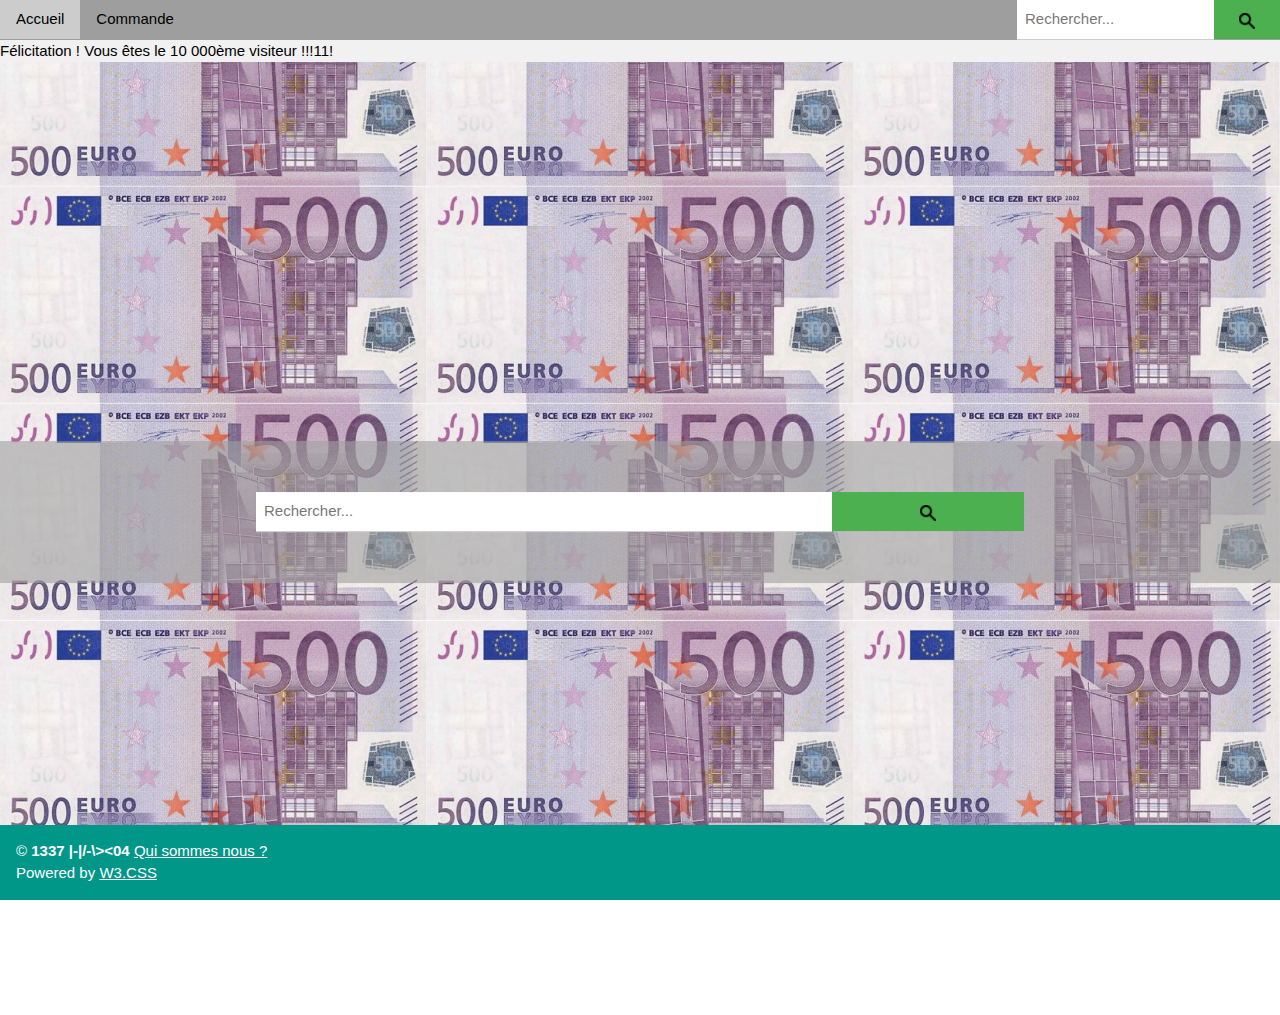
<file: index.html>
<!DOCTYPE html>
<html>
	<head>
		<title>Accueil</title>
		<meta charset="utf-8">
		<meta name="viewport" content="width=device-width, initial-scale=1">

		<link rel="stylesheet" href="css/custom.css">
		<link rel="stylesheet" href="css/w3valid.css">
	</head>
	<body style="overflow: hidden">
		<header class="w3-top w3-bar w3-grey">
			<a href="index.html" class="w3-bar-item w3-button w3-red w3-mobile">Accueil</a>
			<a href="commande.html" class="w3-bar-item w3-button w3-hover-blue w3-mobile">Commande</a>
			<form action="recherche.html" class="w3-row w3-right w3-mobile">
				<input type="text" class="w3-col s9 w3-input" placeholder="Rechercher...">
				<a href="recherche.html" class="w3-col s3 w3-button w3-green"><img src="img/search-glass.png" style="width:16px" alt="Go"></a>
			</form>
		</header>
		<div class="w3-bar" style="visibility:hidden">
			<a href="index.html" class="w3-bar-item w3-button w3-red w3-mobile">Accueil</a>
			<a href="commande.html" class="w3-bar-item w3-button w3-hover-blue w3-mobile">Commande</a>
			<form action="recherche.html" class="w3-row w3-right w3-mobile">
				<input type="text" class="w3-col s9 w3-input" placeholder="Rechercher...">
				<a href="recherche.html" class="w3-col s3 w3-button w3-green"><img src="img/search-glass.png" style="width:16px" alt="Go"></a>
			</form>
		</div>
		<main class="w3-main" style="height: 100%">
			<div class="banner w3-light-grey">
				Félicitation ! Vous êtes le 10 000ème visiteur !!!11!
			</div>
			<div class="banner2 w3-light-grey">
				Félicitation ! Vous êtes le 10 000ème visiteur !!!11!
			</div>
			<div style="visibility:hidden">
				Félicitation ! Vous êtes le 10 000ème visiteur !!!11!
			</div>
			<div class="euro-background" style="height: 100%">
				<div class="w3-display-container" style="height: 100%">
					<div class="w3-display-middle w3-hide-small" style="width: 100%; padding: 4% 20%; background-color: rgba(158, 158, 158, 0.6)">
						<form action="recherche.html" class="w3-row">
							<input type="text" class="w3-col s9 w3-input" placeholder="Rechercher...">
							<a href="recherche.html" class="w3-col s3 w3-button w3-green"><img src="img/search-glass.png" style="width:16px" alt="Go"></a>
						</form>
					</div>
				</div> 
			</div>
		</main>
		<div class="w3-container" style="visibility:hidden">
			<p>
				© <strong>1337 |-|/-\&gt;&lt;04</strong> <a href="qui.html">Qui sommes nous ?</a><br>Powered by <a href="https://www.w3schools.com/w3css/">W3.CSS</a>
			</p>
		</div>
		<footer class="w3-bottom w3-container w3-teal">
			<p>
				© <strong>1337 |-|/-\&gt;&lt;04</strong> <a href="qui.html">Qui sommes nous ?</a><br>Powered by <a href="https://www.w3schools.com/w3css/">W3.CSS</a>
			</p>
		</footer>
	</body>
</html>
</file>
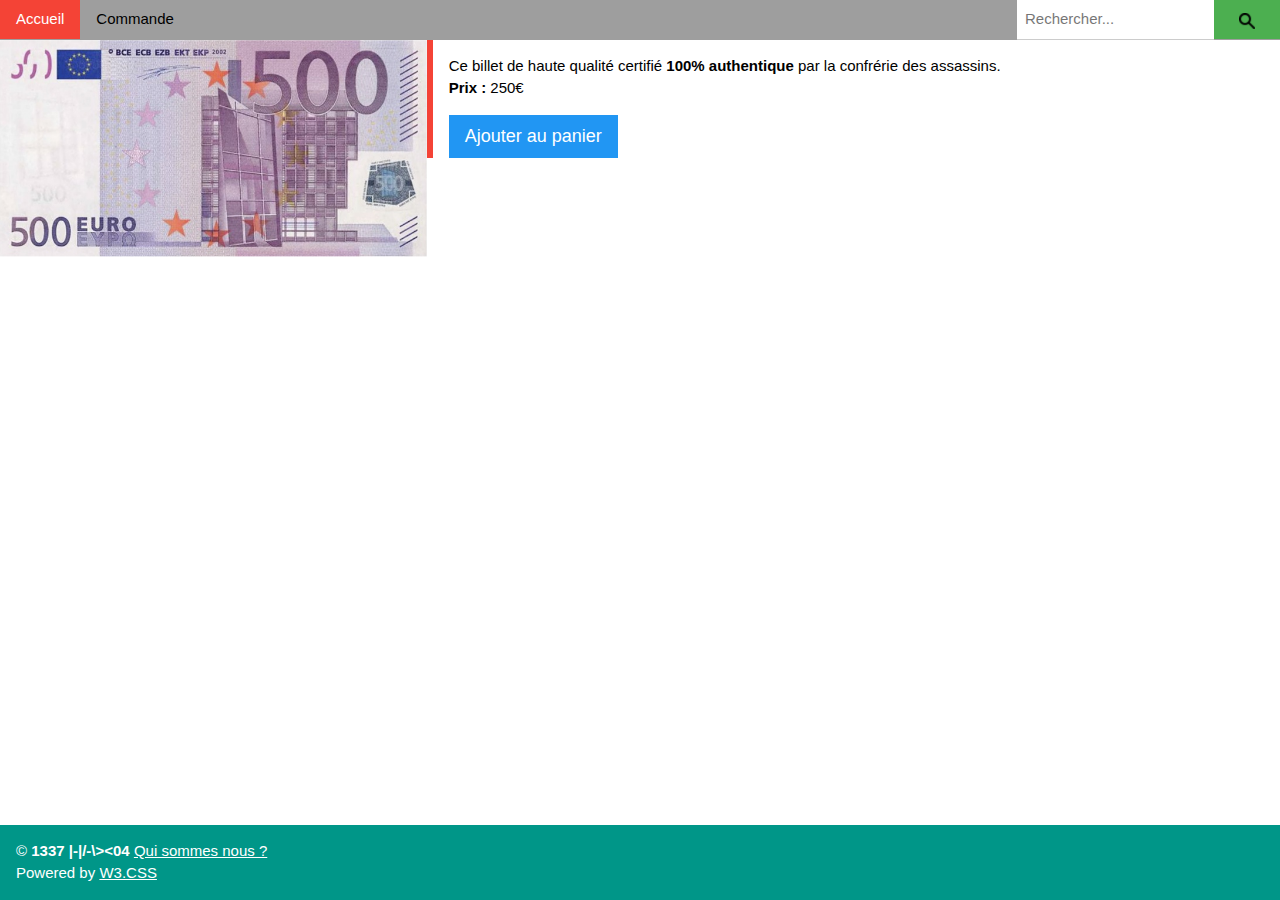
<file: article.html>
<!DOCTYPE html>
<html>
	<head>
		<title>Article - Billet de 500€</title>
		<meta charset="utf-8">
		<meta name="viewport" content="width=device-width, initial-scale=1">

		<link rel="stylesheet" href="css/w3valid.css">
	</head>
	<body>
		<header class="w3-top w3-bar w3-grey">
			<a href="index.html" class="w3-bar-item w3-button w3-hover-red w3-mobile">Accueil</a>
			<a href="commande.html" class="w3-bar-item w3-button w3-hover-blue w3-mobile">Commande</a>
			<form action="recherche.html" class="w3-row w3-right w3-mobile">
				<input type="text" class="w3-col s9 w3-input" placeholder="Rechercher...">
				<a href="recherche.html" class="w3-col s3 w3-button w3-green"><img src="img/search-glass.png" style="width:16px" alt="Go"></a>
			</form>
		</header>
		<div class="w3-bar" style="visibility:hidden">
			<a href="index.html" class="w3-bar-item w3-button w3-red w3-mobile">Accueil</a>
			<a href="commande.html" class="w3-bar-item w3-button w3-hover-blue w3-mobile">Commande</a>
			<form action="recherche.html" class="w3-row w3-right w3-mobile">
				<input type="text" class="w3-col s9 w3-input" placeholder="Rechercher...">
				<a href="recherche.html" class="w3-col s3 w3-button w3-green"><img src="img/search-glass.png" style="width:16px" alt="Go"></a>
			</form>
		</div>
		<main class="w3-main">
			<div class="w3-row">
				<div class="w3-third">
					<img src="img/500€.png" alt="Billet 500€" style="width:100%">
				</div>
				<div class="w3-twothird w3-leftbar w3-border-red w3-hover-border-green">
					<div class="w3-container">
						<p>
							Ce billet de haute qualité certifié <strong>100% authentique</strong> par la confrérie des assassins.<br>
							<strong>Prix :</strong> 250€
						</p>
					</div>
					<div class="w3-container">
						<a class="w3-button w3-blue w3-large" href="commande.html">Ajouter au panier</a>
					</div>
				</div>
			</div>
		</main>
		<div class="w3-container" style="visibility:hidden">
			<p>
				© <strong>1337 |-|/-\&gt;&lt;04</strong> <a href="qui.html">Qui sommes nous ?</a><br>Powered by <a href="https://www.w3schools.com/w3css/">W3.CSS</a>
			</p>
		</div>
		<footer class="w3-bottom w3-container w3-teal">
			<p>
				© <strong>1337 |-|/-\&gt;&lt;04</strong> <a href="qui.html">Qui sommes nous ?</a><br>Powered by <a href="https://www.w3schools.com/w3css/">W3.CSS</a>
			</p>
		</footer>
	</body>
</html>
</file>
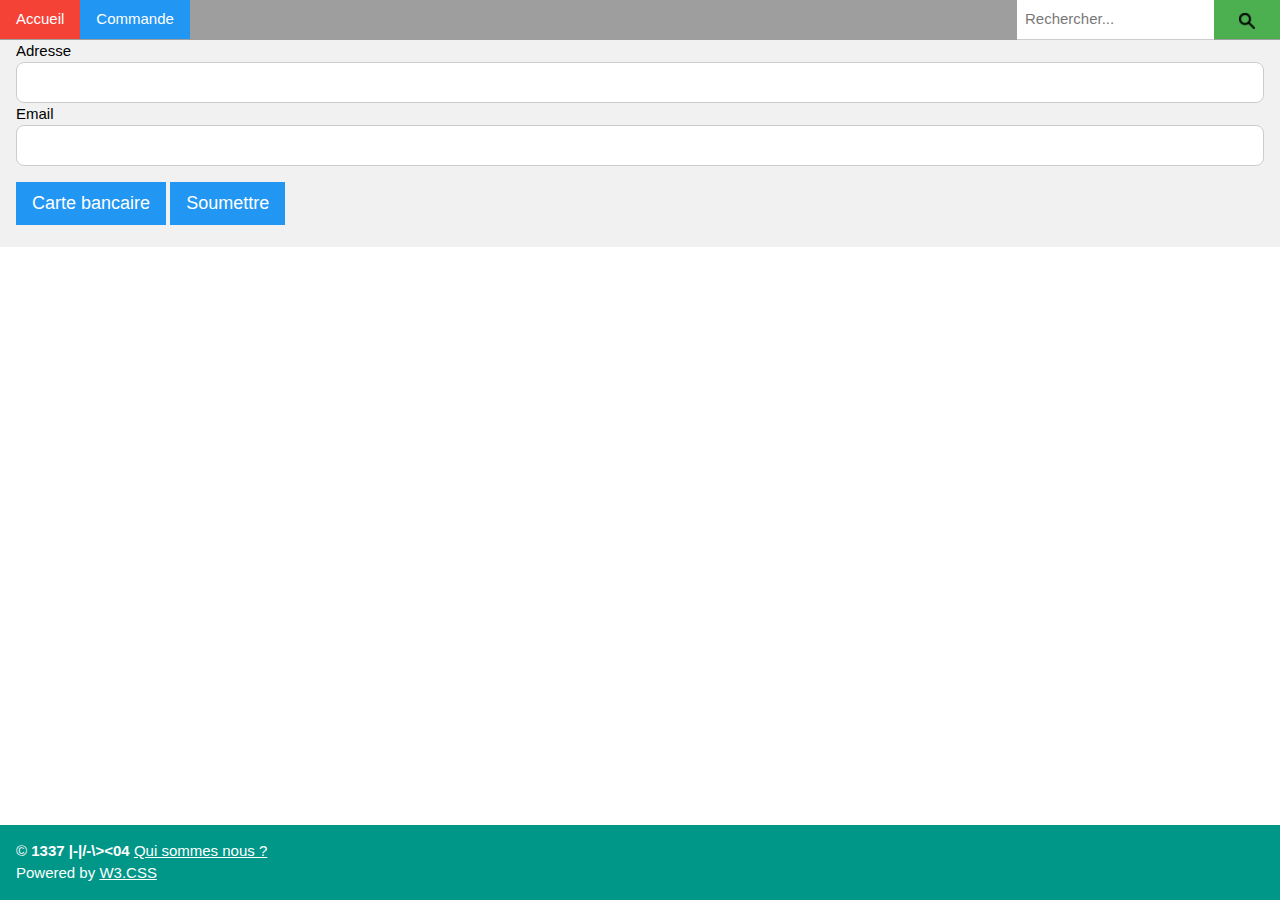
<file: commande.html>
<!DOCTYPE html>
<html>
	<head>
		<title>Commande</title>
		<meta charset="utf-8">
		<meta name="viewport" content="width=device-width, initial-scale=1">

		<link rel="stylesheet" href="css/custom.css">
		<link rel="stylesheet" href="css/w3valid.css">
	</head>
	<body>
		<header class="w3-top w3-bar w3-grey">
			<a href="index.html" class="w3-bar-item w3-button w3-hover-red w3-mobile">Accueil</a>
			<a href="commande.html" class="w3-bar-item w3-button w3-blue w3-mobile">Commande</a>
			<form action="recherche.html" class="w3-row w3-right w3-mobile">
				<input type="text" class="w3-col s9 w3-input" placeholder="Rechercher...">
				<a href="recherche.html" class="w3-col s3 w3-button w3-green"><img src="img/search-glass.png" style="width:16px" alt="Go"></a>
			</form>
		</header>
		<div class="w3-bar" style="visibility:hidden">
			<a href="index.html" class="w3-bar-item w3-button w3-red w3-mobile">Accueil</a>
			<a href="commande.html" class="w3-bar-item w3-button w3-hover-blue w3-mobile">Commande</a>
			<form action="recherche.html" class="w3-row w3-right w3-mobile">
				<input type="text" class="w3-col s9 w3-input" placeholder="Rechercher...">
				<a href="recherche.html" class="w3-col s3 w3-button w3-green"><img src="img/search-glass.png" style="width:16px" alt="Go"></a>
			</form>
		</div>
		<main class="w3-main">
			 <form class="w3-container w3-light-grey">
				<label for="adresse">Adresse</label>
				<input class="w3-input w3-border w3-round-large" type="text" name="adresse">
				<label for="email">Email</label>
				<input class="w3-input w3-border w3-round-large" type="email" name="email">
				<label><a id="validated" href="#bank-modal" class="w3-button w3-margin-top w3-blue w3-large modal-valid">Carte bancaire</a></label>
				<div id="bank-modal" class="w3-modal dynamic-display">
					<div class="w3-modal-content w3-card-4 w3-animate-zoom" style="max-width: 600px">
						<div class="w3-center"><br>
							<a href="#" class="w3-button w3-xlarge w3-hover-red w3-display-topright" title="Close Modal">&times;</a>
						</div>
						<div class="w3-container">
							<div class="w3-section">
								<label for="code_bancaire"><strong>Numéro de la carte</strong></label>
								<input class="w3-input w3-border w3-margin-bottom" type="text" maxlength="16" placeholder="N° carte bancaire" name="code_bancaire">
								<label for="titulaire"><strong>Titulaire</strong></label>
								<input class="w3-input w3-border w3-margin-bottom" type="text" placeholder="Titulaire" name="titulaire">
								<label><strong>Date d'expiration</strong></label>
								<div class="w3-row">
									<div class="w3-half">
										<input class="w3-input w3-border w3-margin-bottom" type="number" name="mois" value="1" min="1" max="12">
									</div>
									<div class="w3-half">
										<input class="w3-input w3-border w3-margin-bottom" type="number" name="annee" value="2017" min="2017">
									</div>
								</div>
								<label for="crypto"><strong>Cryptogramme</strong></label>
								<input class="w3-input w3-border" type="password" maxlength="3" placeholder="Cryptogramme" name="crypto">
								<a href="#validated" class="w3-button w3-block w3-green w3-section w3-padding">Valider</a>
							</div>
						</div>
					</div>
				</div>
				<label><a href="#submit" class="w3-button w3-margin-top w3-blue w3-large">Soumettre</a></label>
				<div class="w3-light-grey w3-round" style="width: 100%">
					<div class="w3-round progress-bar" id="submit">Traitement...</div>
				</div>
			</form>
		</main>
		<div class="w3-container" style="visibility:hidden">
			<p>
				© <strong>1337 |-|/-\&gt;&lt;04</strong> <a href="qui.html">Qui sommes nous ?</a><br>Powered by <a href="https://www.w3schools.com/w3css/">W3.CSS</a>
			</p>
		</div>
		<footer class="w3-bottom w3-container w3-teal">
			<p>
				© <strong>1337 |-|/-\&gt;&lt;04</strong> <a href="qui.html">Qui sommes nous ?</a><br>Powered by <a href="https://www.w3schools.com/w3css/">W3.CSS</a>
			</p>
		</footer>
	</body>
</html>
</file>
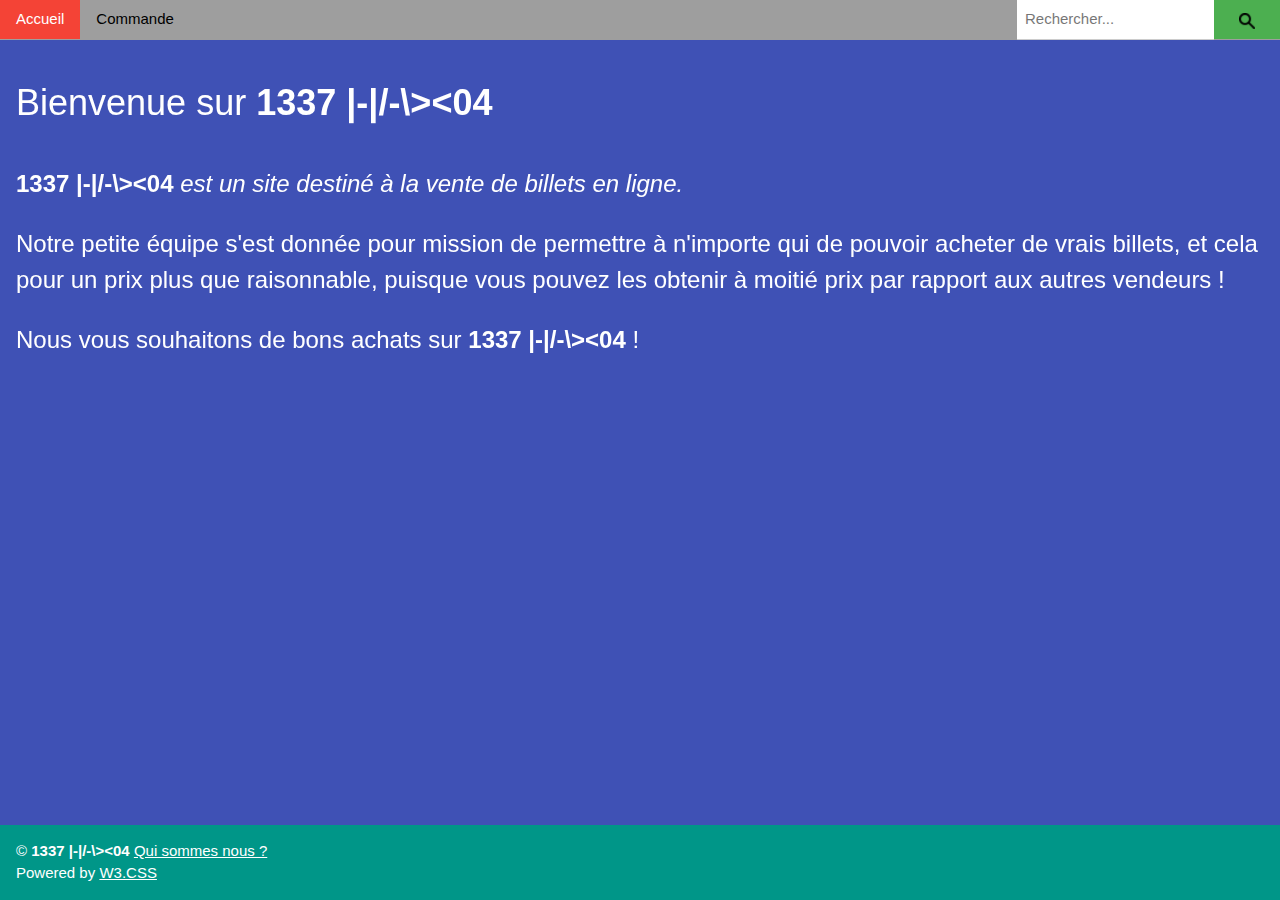
<file: qui.html>
<!DOCTYPE html>
<html>
	<head>
		<title>Qui sommes nous ?</title>
		<meta charset="utf-8">
		<meta name="viewport" content="width=device-width, initial-scale=1">

		<link rel="stylesheet" href="css/custom.css">
		<link rel="stylesheet" href="css/w3valid.css">
	</head>
	<body>
		<header class="w3-top w3-bar w3-grey">
			<a href="index.html" class="w3-bar-item w3-button w3-hover-red w3-mobile">Accueil</a>
			<a href="commande.html" class="w3-bar-item w3-button w3-hover-blue w3-mobile">Commande</a>
			<form action="recherche.html" class="w3-row w3-right w3-mobile">
				<input type="text" class="w3-col s9 w3-input" placeholder="Rechercher...">
				<a href="recherche.html" class="w3-col s3 w3-button w3-green"><img src="img/search-glass.png" style="width:16px" alt="Go"></a>
			</form>
		</header>
		<div class="w3-bar" style="visibility:hidden">
			<a href="index.html" class="w3-bar-item w3-button w3-red w3-mobile">Accueil</a>
			<a href="commande.html" class="w3-bar-item w3-button w3-hover-blue w3-mobile">Commande</a>
			<form action="recherche.html" class="w3-row w3-right w3-mobile">
				<input type="text" class="w3-col s9 w3-input" placeholder="Rechercher...">
				<a href="recherche.html" class="w3-col s3 w3-button w3-green"><img src="img/search-glass.png" style="width:16px" alt="Go"></a>
			</form>
		</div>
		<main class="w3-main">
			<div class="w3-container w3-text-white w3-xlarge">
				<p class="w3-xxlarge">
					Bienvenue sur <strong>1337 |-|/-\&gt;&lt;04</strong>
				</p>
				<p>
					<strong>1337 |-|/-\&gt;&lt;04</strong><em> est un site destiné à la vente de billets en ligne.</em>
				</p>
				<p>
					Notre petite équipe s'est donnée pour mission de permettre à n'importe qui de pouvoir acheter de vrais billets, et cela pour un prix plus que raisonnable, puisque vous pouvez les obtenir à moitié prix par rapport aux autres vendeurs !
				</p>
				<p>
					Nous vous souhaitons de bons achats sur <strong>1337 |-|/-\&gt;&lt;04</strong> !
				</p>
			</div>
			<div class="fallingBills w3-indigo">
				<span></span>
				<span></span>
				<span></span>
				<span></span>
				<span></span>
				<span></span>
				<span></span>
				<span></span>
				<span></span>
				<span></span>
				<span></span>
				<span></span>
				<span></span>
				<span></span>
				<span></span>
				<span></span>
				<span></span>
				<span></span>
				<span></span>
				<span></span>
				<span></span>
				<span></span>
				<span></span>
				<span></span>
				<span></span>
			</div>
		</main>
		<div class="w3-container" style="visibility:hidden">
			<p>
				© <strong>1337 |-|/-\&gt;&lt;04</strong> <a href="qui.html">Qui sommes nous ?</a><br>Powered by <a href="https://www.w3schools.com/w3css/">W3.CSS</a>
			</p>
		</div>
		<footer class="w3-bottom w3-container w3-teal">
			<p>
				© <strong>1337 |-|/-\&gt;&lt;04</strong> <a href="qui.html">Qui sommes nous ?</a><br>Powered by <a href="https://www.w3schools.com/w3css/">W3.CSS</a>
			</p>
		</footer>
	</body>
</html>
</file>
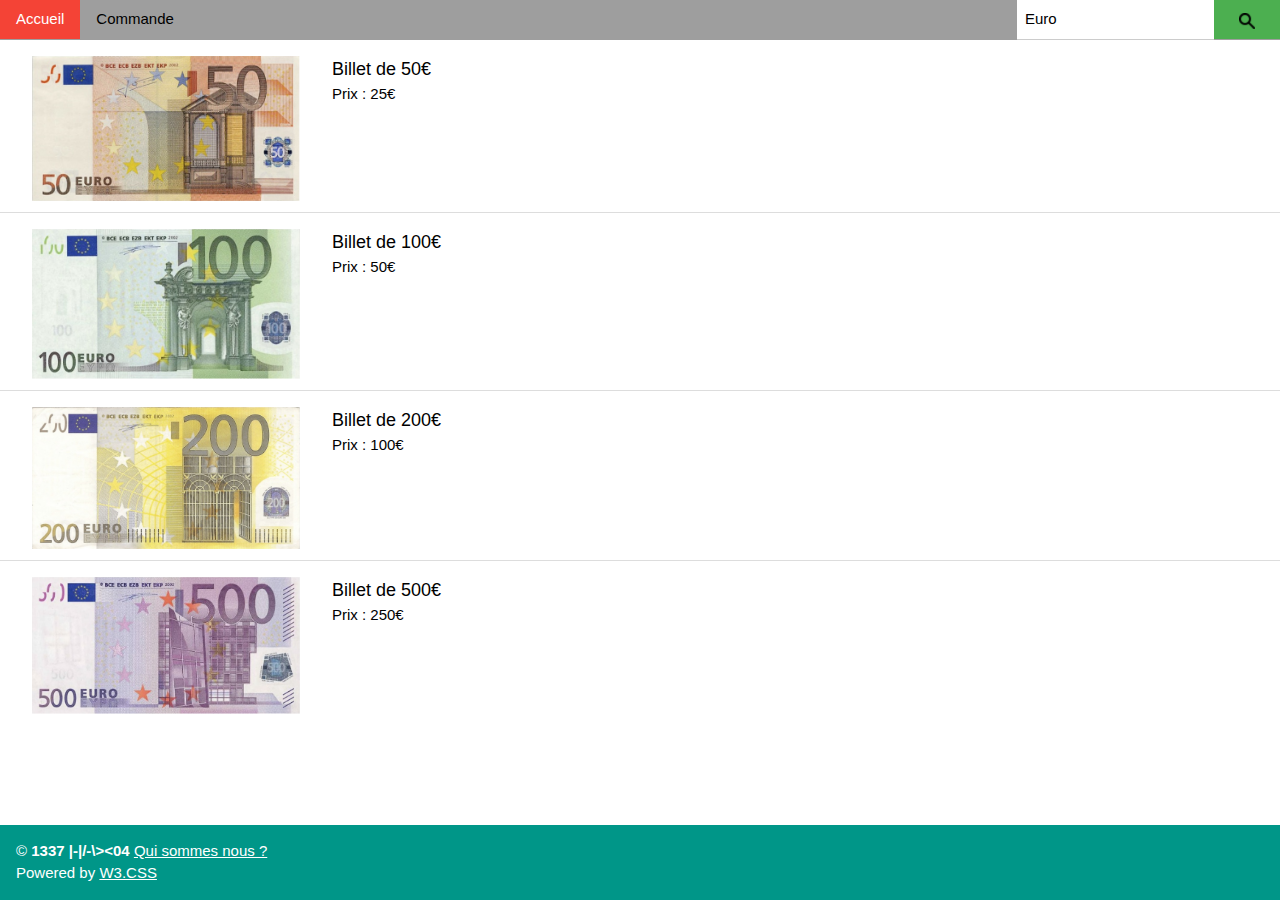
<file: recherche.html>
<!DOCTYPE html>
<html>
	<head>
		<title>Résultats - Recherche</title>
		<meta charset="utf-8">
		<meta name="viewport" content="width=device-width, initial-scale=1">

		<link rel="stylesheet" href="css/w3valid.css">
	</head>
	<body>
		<header class="w3-top w3-bar w3-grey">
			<a href="index.html" class="w3-bar-item w3-button w3-hover-red w3-mobile">Accueil</a>
			<a href="commande.html" class="w3-bar-item w3-button w3-hover-blue w3-mobile">Commande</a>
			<form action="recherche.html" class="w3-row w3-right w3-mobile">
				<input type="text" class="w3-col s9 w3-input" placeholder="Rechercher..." value="Euro">
				<a href="recherche.html" class="w3-col s3 w3-button w3-green"><img src="img/search-glass.png" style="width:16px" alt="Go"></a>
			</form>
		</header>
		<div class="w3-bar" style="visibility:hidden">
			<a href="index.html" class="w3-bar-item w3-button w3-red w3-mobile">Accueil</a>
			<a href="commande.html" class="w3-bar-item w3-button w3-hover-blue w3-mobile">Commande</a>
			<form action="recherche.html" class="w3-row w3-right w3-mobile">
				<input type="text" class="w3-col s9 w3-input" placeholder="Rechercher..." value="Euro">
				<a href="recherche.html" class="w3-col s3 w3-button w3-green"><img src="img/search-glass.png" style="width:16px" alt="Go"></a>
			</form>
		</div>
		<main class="w3-main">
			<ul class="w3-ul">
				<li class="w3-bar">
					<a href="article.html">
						<img src="img/50€.png" alt="Billet 50€" class="w3-bar-item" style="width:300px">
						<div class="w3-bar-item">
							<span class="w3-large">Billet de 50€</span><br>
							<span>Prix : 25€</span>
						</div>
					</a>
				</li>
				<li class="w3-bar">
					<a href="article.html">
						<img src="img/100€.png" alt="Billet 100€" class="w3-bar-item" style="width:300px">
						<div class="w3-bar-item">
							<span class="w3-large">Billet de 100€</span><br>
							<span>Prix : 50€</span>
						</div>
					</a>
				</li>
				<li class="w3-bar">
					<a href="article.html">
						<img src="img/200€.png" alt="Billet 200€" class="w3-bar-item" style="width:300px">
						<div class="w3-bar-item">
							<span class="w3-large">Billet de 200€</span><br>
							<span>Prix : 100€</span>
						</div>
					</a>
				</li>
				<li class="w3-bar">
					<a href="article.html">
						<img src="img/500€.png" alt="Billet 500€" class="w3-bar-item" style="width:300px">
						<div class="w3-bar-item">
							<span class="w3-large">Billet de 500€</span><br>
							<span>Prix : 250€</span>
						</div>
					</a>
				</li>
			</ul>
		</main>
		<div class="w3-container" style="visibility:hidden">
			<p>
				© <strong>1337 |-|/-\&gt;&lt;04</strong> <a href="qui.html">Qui sommes nous ?</a><br>Powered by <a href="https://www.w3schools.com/w3css/">W3.CSS</a>
			</p>
		</div>
		<footer class="w3-bottom w3-container w3-teal">
			<p>
				© <strong>1337 |-|/-\&gt;&lt;04</strong> <a href="qui.html">Qui sommes nous ?</a><br>Powered by <a href="https://www.w3schools.com/w3css/">W3.CSS</a>
			</p>
		</footer>
	</body>
</html>
</file>
<file: css/custom.css>
html, body {
	height: 100%;
	margin: 0px;
}

.banner {
	position: fixed;
	width: 100%;
	animation: banner 10s linear infinite;
}
.banner2 {
	position: fixed;
	width: 100%;
	animation: banner2 10s linear infinite;
}
@keyframes banner {
	0% {
		transform: translate(0%, 0%);
	}
	100% {
		transform: translate(100%, 0%);
	}
}
@keyframes banner2 {
	0% {
		transform: translate(-100%, 0%);
	}
	100% {
		transform: translate(0%, 0%);
	}
}

.progress-bar {
	background-color: #f44336;
	opacity: 0;
	text-align: center;
	width: 0%;
}
.progress-bar:target
{
	opacity: 1;
	animation: progress-bar 4s linear both;
}
@keyframes progress-bar {
	0% {
		width: 0%;
		background-color: #f44336;
	}
	100% {
		width: 100%;
		background-color: #8bc34a;
	}
}

.dynamic-display {
	display: none;
}
.dynamic-display:target {
	display: block;
}

.modal-valid:target {
	color : #fff !important;
	background-color : #4caf50 !important;
}

.euro-background {
	background-size: 33.33%;
    background-image: url("../img/500€.png");
	background-repeat: repeat;
    background-position: center center;
}

.fallingBills {
	position: fixed;
	top: 0px;
	left: 0px;
	width: 100%;
	height: 100%;
	z-index: -1;
}
.fallingBills span {
	display: inline-block;
	width: 80px;
	height: 80px;
	margin: -180px 40px 54px -34px;

	background-image: url("../img/50€.png");
	background-size: 100%;
	background-repeat: no-repeat;
	background-position: center center;

	animation: fallingBills 10s infinite linear;
}

.fallingBills span:nth-child(3n+3) {
	background-image: url("../img/500€.png");
}
.fallingBills span:nth-child(3n+2) {
	background-image: url("../img/200€.png");
}
.fallingBills span:nth-child(5n+1) {
	background-image: url("../img/100€.png");
}
.fallingBills span:nth-child(10n) {
	background-image: url("../img/50€.png");
}

.fallingBills span:nth-child(5n+5) {
	animation-delay: 1s;
}
.fallingBills span:nth-child(3n+2) {
	animation-delay: 1.5s;
}
.fallingBills span:nth-child(2n+5) {
	animation-delay: 1.7s;
}
.fallingBills span:nth-child(3n+5) {
    animation-delay: 2.7s;
}
.fallingBills span:nth-child(7n+2) {
    animation-delay: 3.5s;
}
.fallingBills span:nth-child(4n+5) {
    animation-delay: 5.5s;
}
.fallingBills span:nth-child(4n+7) {
    animation-delay: 8s;
}
@keyframes fallingBills {
	0% {
		opacity: 1;
		transform: translate(0px, 0px) rotateZ(0deg);
	}
	75% {
		opacity: 1;
		transform: translate(100px, 600px) rotateZ(270deg);
	}
	100% {
		opacity: 0;
		transform: translate(150px, 800px) rotateZ(360deg);
	}
}
</file>
<file: css/w3valid.css>
html {
box-sizing : border-box;
}
*, *:before, *:after {
box-sizing : inherit;
}
body {
margin : 0;
}
article, aside, details, figcaption, figure, footer, header, main, menu, nav, section, summary {
display : block;
}
audio, canvas, progress, video {
display : inline-block;
}
progress {
vertical-align : baseline;
}
audio:not([controls]) {
display : none;
height : 0;
}
[hidden], template {
display : none;
}
a {
background-color : transparent;
}
a:active, a:hover {
outline-width : 0;
}
abbr[title] {
border-bottom : none;
text-decoration : underline;
text-decoration : underline dotted;
}
dfn {
font-style : italic;
}
mark {
background : #ff0;
color : #000;
}
small {
font-size : 80%;
}
sub, sup {
font-size : 75%;
line-height : 0;
position : relative;
vertical-align : baseline;
}
sub {
bottom : -0.25em;
}
sup {
top : -0.5em;
}
figure {
margin : 1em 40px;
}
img {
border-style : none;
}
svg:not(:root) {
overflow : hidden;
}
code, kbd, pre, samp {
font-family : monospace, monospace;
font-size : 1em;
}
hr {
box-sizing : content-box;
height : 0;
overflow : visible;
}
button, input, select, textarea {
font : inherit;
margin : 0;
}
optgroup {
font-weight : bold;
}
button, input {
overflow : visible;
}
button, select {
text-transform : none;
}
button::-moz-focus-inner, [type="button"]::-moz-focus-inner, [type="reset"]::-moz-focus-inner, [type="submit"]::-moz-focus-inner {
border-style : none;
padding : 0;
}
button:-moz-focusring, [type="button"]:-moz-focusring, [type="reset"]:-moz-focusring, [type="submit"]:-moz-focusring {
outline : 1px dotted ButtonText;
}
fieldset {
border : #c0c0c0 solid 1px;
margin : 0 2px;
padding : 0.35em 0.625em 0.75em;
}
legend {
color : inherit;
display : table;
max-width : 100%;
padding : 0;
white-space : normal;
}
textarea {
overflow : auto;
}
[type="checkbox"], [type="radio"] {
padding : 0;
}
[type="number"]::-webkit-inner-spin-button, [type="number"]::-webkit-outer-spin-button {
height : auto;
}
[type="search"] {
outline-offset : -2px;
}
::-webkit-input-placeholder {
color : inherit;
opacity : 0.540000021457672119140625;
}
::-webkit-file-upload-button {
font : inherit;
}
html, body {
font-family : Verdana, sans-serif;
font-size : 15px;
line-height : 1.5;
}
html {
overflow-x : hidden;
}
h1 {
font-size : 36px;
}
h2 {
font-size : 30px;
}
h3 {
font-size : 24px;
}
h4 {
font-size : 20px;
}
h5 {
font-size : 18px;
}
h6 {
font-size : 16px;
}
.w3-serif {
font-family : serif;
}
h1, h2, h3, h4, h5, h6 {
font-family : "Segoe UI", Arial, sans-serif;
font-weight : 400;
margin : 10px 0;
}
.w3-wide {
letter-spacing : 4px;
}
hr {
border : 0;
border-top : 1px solid #eee;
margin : 20px 0;
}
.w3-image {
max-width : 100%;
height : auto;
}
img {
margin-bottom : -5px;
}
a {
color : inherit;
}
.w3-table, .w3-table-all {
border-collapse : collapse;
border-spacing : 0;
width : 100%;
display : table;
}
.w3-table-all {
border : #ccc solid 1px;
}
.w3-bordered tr, .w3-table-all tr {
border-bottom : 1px solid #ddd;
}
.w3-striped tbody tr:nth-child(even) {
background-color : #f1f1f1;
}
.w3-table-all tr:nth-child(odd) {
background-color : #fff;
}
.w3-table-all tr:nth-child(even) {
background-color : #f1f1f1;
}
.w3-hoverable tbody tr:hover, .w3-ul.w3-hoverable li:hover {
background-color : #ccc;
}
.w3-centered tr th, .w3-centered tr td {
text-align : center;
}
.w3-table td, .w3-table th, .w3-table-all td, .w3-table-all th {
padding : 8px 8px;
display : table-cell;
text-align : left;
vertical-align : top;
}
.w3-table th:first-child, .w3-table td:first-child, .w3-table-all th:first-child, .w3-table-all td:first-child {
padding-left : 16px;
}
.w3-btn, .w3-button {
border : none;
display : inline-block;
outline : 0;
padding : 8px 16px;
vertical-align : middle;
overflow : hidden;
text-decoration : none;
color : inherit;
background-color : inherit;
text-align : center;
cursor : pointer;
white-space : nowrap;
}
.w3-btn:hover {
box-shadow : 0 8px 16px 0 rgba(0, 0, 0, 0.2), 0 6px 20px 0 rgba(0, 0, 0, 0.19);
}
.w3-disabled, .w3-btn:disabled, .w3-button:disabled {
cursor : not-allowed;
opacity : 0.300000011920928955078125;
}
.w3-btn.w3-disabled:hover, .w3-btn:disabled:hover {
box-shadow : none;
}
.w3-badge, .w3-tag {
background-color : #000;
color : #fff;
display : inline-block;
padding-left : 8px;
padding-right : 8px;
text-align : center;
}
.w3-badge {
border-radius : 50%;
}
.w3-ul {
list-style-type : none;
padding : 0;
margin : 0;
}
.w3-ul li {
padding : 8px 16px;
border-bottom : 1px solid #ddd;
}
.w3-ul li:last-child {
border-bottom : none;
}
.w3-tooltip, .w3-display-container {
position : relative;
}
.w3-tooltip .w3-text {
display : none;
}
.w3-tooltip:hover .w3-text {
display : inline-block;
}
.w3-ripple:active {
opacity : 0.5;
}
.w3-ripple {
transition : opacity 0s;
}
.w3-input {
padding : 8px;
display : block;
border : none;
border-bottom : 1px solid #ccc;
width : 100%;
}
.w3-select {
padding : 9px 0;
width : 100%;
border : none;
border-bottom : 1px solid #ccc;
}
.w3-dropdown-click, .w3-dropdown-hover {
position : relative;
display : inline-block;
cursor : pointer;
}
.w3-dropdown-hover:hover .w3-dropdown-content {
display : block;
z-index : 1;
}
.w3-dropdown-hover:first-child, .w3-dropdown-click:hover {
background-color : #ccc;
color : #000;
}
.w3-dropdown-hover:hover > .w3-button:first-child, .w3-dropdown-click:hover > .w3-button:first-child {
background-color : #ccc;
color : #000;
}
.w3-dropdown-content {
cursor : auto;
color : #000;
background-color : #fff;
display : none;
position : absolute;
min-width : 160px;
margin : 0;
padding : 0;
}
.w3-check, .w3-radio {
width : 24px;
height : 24px;
position : relative;
top : 6px;
}
.w3-sidebar {
height : 100%;
width : 200px;
background-color : #fff;
position : fixed !important ;
z-index : 1;
overflow : auto;
}
.w3-bar-block .w3-dropdown-hover, .w3-bar-block .w3-dropdown-click {
width : 100%;
}
.w3-bar-block .w3-dropdown-hover .w3-dropdown-content, .w3-bar-block .w3-dropdown-click .w3-dropdown-content {
min-width : 100%;
}
.w3-bar-block .w3-dropdown-hover .w3-button, .w3-bar-block .w3-dropdown-click .w3-button {
width : 100%;
text-align : left;
padding : 8px 16px;
}
.w3-main, #main {
transition : margin-left 0.4s;
}
.w3-modal {
z-index : 3;
display : none;
padding-top : 100px;
position : fixed;
left : 0;
top : 0;
width : 100%;
height : 100%;
overflow : auto;
background-color : rgb(0, 0, 0);
background-color : rgba(0, 0, 0, 0.4);
}
.w3-modal-content {
margin : auto;
background-color : #fff;
position : relative;
padding : 0;
outline : 0;
width : 600px;
}
.w3-bar {
width : 100%;
overflow : hidden;
}
.w3-center .w3-bar {
display : inline-block;
width : auto;
}
.w3-bar .w3-bar-item {
padding : 8px 16px;
float : left;
width : auto;
border : none;
outline : none;
display : block;
}
.w3-bar .w3-dropdown-hover, .w3-bar .w3-dropdown-click {
position : static;
float : left;
}
.w3-bar .w3-button {
white-space : normal;
}
.w3-bar-block .w3-bar-item {
width : 100%;
display : block;
padding : 8px 16px;
text-align : left;
border : none;
outline : none;
white-space : normal;
float : none;
}
.w3-bar-block.w3-center .w3-bar-item {
text-align : center;
}
.w3-block {
display : block;
width : 100%;
}
.w3-responsive {
display : block;
overflow-x : auto;
}
.w3-container:after, .w3-container:before, .w3-panel:after, .w3-panel:before, .w3-row:after, .w3-row:before, .w3-row-padding:after, .w3-row-padding:before, .w3-cell-row:before, .w3-cell-row:after, .w3-clear:after, .w3-clear:before, .w3-bar:before, .w3-bar:after {
content : "";
display : table;
clear : both;
}
.w3-col, .w3-half, .w3-third, .w3-twothird, .w3-threequarter, .w3-quarter {
float : left;
width : 100%;
}
.w3-col.s1 {
width : 8.33333%;
}
.w3-col.s2 {
width : 16.66666%;
}
.w3-col.s3 {
width : 24.99999%;
}
.w3-col.s4 {
width : 33.33333%;
}
.w3-col.s5 {
width : 41.66666%;
}
.w3-col.s6 {
width : 49.99999%;
}
.w3-col.s7 {
width : 58.33333%;
}
.w3-col.s8 {
width : 66.66666%;
}
.w3-col.s9 {
width : 74.99999%;
}
.w3-col.s10 {
width : 83.33333%;
}
.w3-col.s11 {
width : 91.66666%;
}
.w3-col.s12 {
width : 99.99999%;
}
@media (min-width:601px) {
.w3-col.m1 {
width : 8.33333%;
}
.w3-col.m2 {
width : 16.66666%;
}
.w3-col.m3, .w3-quarter {
width : 24.99999%;
}
.w3-col.m4, .w3-third {
width : 33.33333%;
}
.w3-col.m5 {
width : 41.66666%;
}
.w3-col.m6, .w3-half {
width : 49.99999%;
}
.w3-col.m7 {
width : 58.33333%;
}
.w3-col.m8, .w3-twothird {
width : 66.66666%;
}
.w3-col.m9, .w3-threequarter {
width : 74.99999%;
}
.w3-col.m10 {
width : 83.33333%;
}
.w3-col.m11 {
width : 91.66666%;
}
.w3-col.m12 {
width : 99.99999%;
}
}
@media (min-width:993px) {
.w3-col.l1 {
width : 8.33333%;
}
.w3-col.l2 {
width : 16.66666%;
}
.w3-col.l3 {
width : 24.99999%;
}
.w3-col.l4 {
width : 33.33333%;
}
.w3-col.l5 {
width : 41.66666%;
}
.w3-col.l6 {
width : 49.99999%;
}
.w3-col.l7 {
width : 58.33333%;
}
.w3-col.l8 {
width : 66.66666%;
}
.w3-col.l9 {
width : 74.99999%;
}
.w3-col.l10 {
width : 83.33333%;
}
.w3-col.l11 {
width : 91.66666%;
}
.w3-col.l12 {
width : 99.99999%;
}
}
.w3-content {
max-width : 980px;
margin : auto;
}
.w3-rest {
overflow : hidden;
}
.w3-cell-row {
display : table;
width : 100%;
}
.w3-cell {
display : table-cell;
}
.w3-cell-top {
vertical-align : top;
}
.w3-cell-middle {
vertical-align : middle;
}
.w3-cell-bottom {
vertical-align : bottom;
}
.w3-hide {
display : none !important ;
}
.w3-show-block, .w3-show {
display : block !important ;
}
.w3-show-inline-block {
display : inline-block !important ;
}
@media (max-width:600px) {
.w3-modal-content {
margin : 0 10px;
width : auto !important ;
}
.w3-modal {
padding-top : 30px;
}
.w3-dropdown-hover.w3-mobile .w3-dropdown-content, .w3-dropdown-click.w3-mobile .w3-dropdown-content {
position : relative;
}
.w3-hide-small {
display : none !important ;
}
.w3-mobile {
display : block;
width : 100% !important ;
}
.w3-bar-item.w3-mobile, .w3-dropdown-hover.w3-mobile, .w3-dropdown-click.w3-mobile {
text-align : center;
}
.w3-dropdown-hover.w3-mobile, .w3-dropdown-hover.w3-mobile .w3-btn, .w3-dropdown-hover.w3-mobile .w3-button, .w3-dropdown-click.w3-mobile, .w3-dropdown-click.w3-mobile .w3-btn, .w3-dropdown-click.w3-mobile .w3-button {
width : 100%;
}
}
@media (max-width:768px) {
.w3-modal-content {
width : 500px;
}
.w3-modal {
padding-top : 50px;
}
}
@media (min-width:993px) {
.w3-modal-content {
width : 900px;
}
.w3-hide-large {
display : none !important ;
}
.w3-sidebar.w3-collapse {
display : block !important ;
}
}
@media (max-width:992px) and (min-width:601px) {
.w3-hide-medium {
display : none !important ;
}
}
@media (max-width:992px) {
.w3-sidebar.w3-collapse {
display : none;
}
.w3-main {
margin-left : 0 !important ;
margin-right : 0 !important ;
}
}
.w3-top, .w3-bottom {
position : fixed;
width : 100%;
z-index : 1;
}
.w3-top {
top : 0;
}
.w3-bottom {
bottom : 0;
}
.w3-overlay {
position : fixed;
display : none;
width : 100%;
height : 100%;
top : 0;
left : 0;
right : 0;
bottom : 0;
background-color : rgba(0, 0, 0, 0.5);
z-index : 2;
}
.w3-display-topleft {
position : absolute;
left : 0;
top : 0;
}
.w3-display-topright {
position : absolute;
right : 0;
top : 0;
}
.w3-display-bottomleft {
position : absolute;
left : 0;
bottom : 0;
}
.w3-display-bottomright {
position : absolute;
right : 0;
bottom : 0;
}
.w3-display-middle {
position : absolute;
top : 50%;
left : 50%;
transform : translate(-50%,-50%);
}
.w3-display-left {
position : absolute;
top : 50%;
left : 0%;
transform : translate(0%,-50%);
}
.w3-display-right {
position : absolute;
top : 50%;
right : 0%;
transform : translate(0%,-50%);
}
.w3-display-topmiddle {
position : absolute;
left : 50%;
top : 0;
transform : translate(-50%,0%);
}
.w3-display-bottommiddle {
position : absolute;
left : 50%;
bottom : 0;
transform : translate(-50%,0%);
}
.w3-display-container:hover .w3-display-hover {
display : block;
}
.w3-display-container:hover span.w3-display-hover {
display : inline-block;
}
.w3-display-hover {
display : none;
}
.w3-display-position {
position : absolute;
}
.w3-circle {
border-radius : 50%;
}
.w3-round-small {
border-radius : 2px;
}
.w3-round, .w3-round-medium {
border-radius : 4px;
}
.w3-round-large {
border-radius : 8px;
}
.w3-round-xlarge {
border-radius : 16px;
}
.w3-round-xxlarge {
border-radius : 32px;
}
.w3-row-padding, .w3-row-padding > .w3-half, .w3-row-padding > .w3-third, .w3-row-padding > .w3-twothird, .w3-row-padding > .w3-threequarter, .w3-row-padding > .w3-quarter, .w3-row-padding > .w3-col {
padding : 0 8px;
}
.w3-container, .w3-panel {
padding : 0.01em 16px;
}
.w3-panel {
margin-top : 16px;
margin-bottom : 16px;
}
.w3-code, .w3-codespan {
font-family : Consolas, "courier new";
font-size : 16px;
}
.w3-code {
width : auto;
background-color : #fff;
padding : 8px 12px;
border-left : 4px solid #4CAF50;
overflow-wrap : break-word;
}
.w3-codespan {
color : crimson;
background-color : #f1f1f1;
padding-left : 4px;
padding-right : 4px;
font-size : 110%;
}
.w3-card, .w3-card-2 {
box-shadow : 0 2px 5px 0 rgba(0, 0, 0, 0.16), 0 2px 10px 0 rgba(0, 0, 0, 0.12);
}
.w3-card-4, .w3-hover-shadow:hover {
box-shadow : 0 4px 10px 0 rgba(0, 0, 0, 0.2), 0 4px 20px 0 rgba(0, 0, 0, 0.19);
}
.w3-spin {
animation : w3-spin 2s linear infinite;
}
@keyframes w3-spin {
0% {
transform : rotate(0deg);
}
100% {
transform : rotate(359deg);
}
}
.w3-animate-fading {
animation : fading 10s infinite;
}
@keyframes fading {
0% {
opacity : 0;
}
50% {
opacity : 1;
}
100% {
opacity : 0;
}
}
.w3-animate-opacity {
animation : opac 0.8s;
}
@keyframes opac {
from {
opacity : 0;
}
to {
opacity : 1;
}
}
.w3-animate-top {
position : relative;
animation : animatetop 0.4s;
}
@keyframes animatetop {
from {
top : -300px;
opacity : 0;
}
to {
top : 0;
opacity : 1;
}
}
.w3-animate-left {
position : relative;
animation : animateleft 0.4s;
}
@keyframes animateleft {
from {
left : -300px;
opacity : 0;
}
to {
left : 0;
opacity : 1;
}
}
.w3-animate-right {
position : relative;
animation : animateright 0.4s;
}
@keyframes animateright {
from {
right : -300px;
opacity : 0;
}
to {
right : 0;
opacity : 1;
}
}
.w3-animate-bottom {
position : relative;
animation : animatebottom 0.4s;
}
@keyframes animatebottom {
from {
bottom : -300px;
opacity : 0;
}
to {
bottom : 0;
opacity : 1;
}
}
.w3-animate-zoom {
animation : animatezoom 0.6s;
}
@keyframes animatezoom {
from {
transform : scale(0);
}
to {
transform : scale(1);
}
}
.w3-animate-input {
transition : width 0.4s ease-in-out;
}
.w3-animate-input:focus {
width : 100% !important ;
}
.w3-opacity, .w3-hover-opacity:hover {
opacity : 0.60000002384185791015625;
}
.w3-opacity-off, .w3-hover-opacity-off:hover {
opacity : 1;
}
.w3-opacity-max {
opacity : 0.25;
}
.w3-opacity-min {
opacity : 0.75;
}
.w3-greyscale-max, .w3-grayscale-max, .w3-hover-greyscale:hover, .w3-hover-grayscale:hover {
filter : grayscale(100%);
}
.w3-greyscale, .w3-grayscale {
filter : grayscale(75%);
}
.w3-greyscale-min, .w3-grayscale-min {
filter : grayscale(50%);
}
.w3-sepia {
filter : sepia(75%);
}
.w3-sepia-max, .w3-hover-sepia:hover {
filter : sepia(100%);
}
.w3-sepia-min {
filter : sepia(50%);
}
.w3-tiny {
font-size : 10px !important ;
}
.w3-small {
font-size : 12px !important ;
}
.w3-medium {
font-size : 15px !important ;
}
.w3-large {
font-size : 18px !important ;
}
.w3-xlarge {
font-size : 24px !important ;
}
.w3-xxlarge {
font-size : 36px !important ;
}
.w3-xxxlarge {
font-size : 48px !important ;
}
.w3-jumbo {
font-size : 64px !important ;
}
.w3-left-align {
text-align : left !important ;
}
.w3-right-align {
text-align : right !important ;
}
.w3-justify {
text-align : justify !important ;
}
.w3-center {
text-align : center !important ;
}
.w3-border-0 {
border : 0 !important ;
}
.w3-border {
border : #ccc solid 1px !important ;
}
.w3-border-top {
border-top : 1px solid #ccc !important ;
}
.w3-border-bottom {
border-bottom : 1px solid #ccc !important ;
}
.w3-border-left {
border-left : 1px solid #ccc !important ;
}
.w3-border-right {
border-right : 1px solid #ccc !important ;
}
.w3-topbar {
border-top : 6px solid #ccc !important ;
}
.w3-bottombar {
border-bottom : 6px solid #ccc !important ;
}
.w3-leftbar {
border-left : 6px solid #ccc !important ;
}
.w3-rightbar {
border-right : 6px solid #ccc !important ;
}
.w3-section, .w3-code {
margin-top : 16px !important ;
margin-bottom : 16px !important ;
}
.w3-margin {
margin : 16px !important ;
}
.w3-margin-top {
margin-top : 16px !important ;
}
.w3-margin-bottom {
margin-bottom : 16px !important ;
}
.w3-margin-left {
margin-left : 16px !important ;
}
.w3-margin-right {
margin-right : 16px !important ;
}
.w3-padding-small {
padding : 4px 8px !important ;
}
.w3-padding {
padding : 8px 16px !important ;
}
.w3-padding-large {
padding : 12px 24px !important ;
}
.w3-padding-16 {
padding-top : 16px !important ;
padding-bottom : 16px !important ;
}
.w3-padding-24 {
padding-top : 24px !important ;
padding-bottom : 24px !important ;
}
.w3-padding-32 {
padding-top : 32px !important ;
padding-bottom : 32px !important ;
}
.w3-padding-48 {
padding-top : 48px !important ;
padding-bottom : 48px !important ;
}
.w3-padding-64 {
padding-top : 64px !important ;
padding-bottom : 64px !important ;
}
.w3-left {
float : left !important ;
}
.w3-right {
float : right !important ;
}
.w3-button:hover {
color : #000 !important ;
background-color : #ccc !important ;
}
.w3-transparent, .w3-hover-none:hover {
background-color : transparent !important ;
}
.w3-hover-none:hover {
box-shadow : none !important ;
}
.w3-amber, .w3-hover-amber:hover {
color : #000 !important ;
background-color : #ffc107 !important ;
}
.w3-aqua, .w3-hover-aqua:hover {
color : #000 !important ;
background-color : #00ffff !important ;
}
.w3-blue, .w3-hover-blue:hover {
color : #fff !important ;
background-color : #2196F3 !important ;
}
.w3-light-blue, .w3-hover-light-blue:hover {
color : #000 !important ;
background-color : #87CEEB !important ;
}
.w3-brown, .w3-hover-brown:hover {
color : #fff !important ;
background-color : #795548 !important ;
}
.w3-cyan, .w3-hover-cyan:hover {
color : #000 !important ;
background-color : #00bcd4 !important ;
}
.w3-blue-grey, .w3-hover-blue-grey:hover, .w3-blue-gray, .w3-hover-blue-gray:hover {
color : #fff !important ;
background-color : #607d8b !important ;
}
.w3-green, .w3-hover-green:hover {
color : #fff !important ;
background-color : #4CAF50 !important ;
}
.w3-light-green, .w3-hover-light-green:hover {
color : #000 !important ;
background-color : #8bc34a !important ;
}
.w3-indigo, .w3-hover-indigo:hover {
color : #fff !important ;
background-color : #3f51b5 !important ;
}
.w3-khaki, .w3-hover-khaki:hover {
color : #000 !important ;
background-color : #f0e68c !important ;
}
.w3-lime, .w3-hover-lime:hover {
color : #000 !important ;
background-color : #cddc39 !important ;
}
.w3-orange, .w3-hover-orange:hover {
color : #000 !important ;
background-color : #ff9800 !important ;
}
.w3-deep-orange, .w3-hover-deep-orange:hover {
color : #fff !important ;
background-color : #ff5722 !important ;
}
.w3-pink, .w3-hover-pink:hover {
color : #fff !important ;
background-color : #e91e63 !important ;
}
.w3-purple, .w3-hover-purple:hover {
color : #fff !important ;
background-color : #9c27b0 !important ;
}
.w3-deep-purple, .w3-hover-deep-purple:hover {
color : #fff !important ;
background-color : #673ab7 !important ;
}
.w3-red, .w3-hover-red:hover {
color : #fff !important ;
background-color : #f44336 !important ;
}
.w3-sand, .w3-hover-sand:hover {
color : #000 !important ;
background-color : #fdf5e6 !important ;
}
.w3-teal, .w3-hover-teal:hover {
color : #fff !important ;
background-color : #009688 !important ;
}
.w3-yellow, .w3-hover-yellow:hover {
color : #000 !important ;
background-color : #ffeb3b !important ;
}
.w3-white, .w3-hover-white:hover {
color : #000 !important ;
background-color : #fff !important ;
}
.w3-black, .w3-hover-black:hover {
color : #fff !important ;
background-color : #000 !important ;
}
.w3-grey, .w3-hover-grey:hover, .w3-gray, .w3-hover-gray:hover {
color : #000 !important ;
background-color : #9e9e9e !important ;
}
.w3-light-grey, .w3-hover-light-grey:hover, .w3-light-gray, .w3-hover-light-gray:hover {
color : #000 !important ;
background-color : #f1f1f1 !important ;
}
.w3-dark-grey, .w3-hover-dark-grey:hover, .w3-dark-gray, .w3-hover-dark-gray:hover {
color : #fff !important ;
background-color : #616161 !important ;
}
.w3-pale-red, .w3-hover-pale-red:hover {
color : #000 !important ;
background-color : #ffdddd !important ;
}
.w3-pale-green, .w3-hover-pale-green:hover {
color : #000 !important ;
background-color : #ddffdd !important ;
}
.w3-pale-yellow, .w3-hover-pale-yellow:hover {
color : #000 !important ;
background-color : #ffffcc !important ;
}
.w3-pale-blue, .w3-hover-pale-blue:hover {
color : #000 !important ;
background-color : #ddffff !important ;
}
.w3-text-amber, .w3-hover-text-amber:hover {
color : #ffc107 !important ;
}
.w3-text-aqua, .w3-hover-text-aqua:hover {
color : #00ffff !important ;
}
.w3-text-blue, .w3-hover-text-blue:hover {
color : #2196F3 !important ;
}
.w3-text-light-blue, .w3-hover-text-light-blue:hover {
color : #87CEEB !important ;
}
.w3-text-brown, .w3-hover-text-brown:hover {
color : #795548 !important ;
}
.w3-text-cyan, .w3-hover-text-cyan:hover {
color : #00bcd4 !important ;
}
.w3-text-blue-grey, .w3-hover-text-blue-grey:hover, .w3-text-blue-gray, .w3-hover-text-blue-gray:hover {
color : #607d8b !important ;
}
.w3-text-green, .w3-hover-text-green:hover {
color : #4CAF50 !important ;
}
.w3-text-light-green, .w3-hover-text-light-green:hover {
color : #8bc34a !important ;
}
.w3-text-indigo, .w3-hover-text-indigo:hover {
color : #3f51b5 !important ;
}
.w3-text-khaki, .w3-hover-text-khaki:hover {
color : #b4aa50 !important ;
}
.w3-text-lime, .w3-hover-text-lime:hover {
color : #cddc39 !important ;
}
.w3-text-orange, .w3-hover-text-orange:hover {
color : #ff9800 !important ;
}
.w3-text-deep-orange, .w3-hover-text-deep-orange:hover {
color : #ff5722 !important ;
}
.w3-text-pink, .w3-hover-text-pink:hover {
color : #e91e63 !important ;
}
.w3-text-purple, .w3-hover-text-purple:hover {
color : #9c27b0 !important ;
}
.w3-text-deep-purple, .w3-hover-text-deep-purple:hover {
color : #673ab7 !important ;
}
.w3-text-red, .w3-hover-text-red:hover {
color : #f44336 !important ;
}
.w3-text-sand, .w3-hover-text-sand:hover {
color : #fdf5e6 !important ;
}
.w3-text-teal, .w3-hover-text-teal:hover {
color : #009688 !important ;
}
.w3-text-yellow, .w3-hover-text-yellow:hover {
color : #d2be0e !important ;
}
.w3-text-white, .w3-hover-text-white:hover {
color : #fff !important ;
}
.w3-text-black, .w3-hover-text-black:hover {
color : #000 !important ;
}
.w3-text-grey, .w3-hover-text-grey:hover, .w3-text-gray, .w3-hover-text-gray:hover {
color : #757575 !important ;
}
.w3-text-light-grey, .w3-hover-text-light-grey:hover, .w3-text-light-gray, .w3-hover-text-light-gray:hover {
color : #f1f1f1 !important ;
}
.w3-text-dark-grey, .w3-hover-text-dark-grey:hover, .w3-text-dark-gray, .w3-hover-text-dark-gray:hover {
color : #3a3a3a !important ;
}
.w3-border-amber, .w3-hover-border-amber:hover {
border-color : #ffc107 !important ;
}
.w3-border-aqua, .w3-hover-border-aqua:hover {
border-color : #00ffff !important ;
}
.w3-border-blue, .w3-hover-border-blue:hover {
border-color : #2196F3 !important ;
}
.w3-border-light-blue, .w3-hover-border-light-blue:hover {
border-color : #87CEEB !important ;
}
.w3-border-brown, .w3-hover-border-brown:hover {
border-color : #795548 !important ;
}
.w3-border-cyan, .w3-hover-border-cyan:hover {
border-color : #00bcd4 !important ;
}
.w3-border-blue-grey, .w3-hover-border-blue-grey:hover, .w3-border-blue-gray, .w3-hover-border-blue-gray:hover {
border-color : #607d8b !important ;
}
.w3-border-green, .w3-hover-border-green:hover {
border-color : #4CAF50 !important ;
}
.w3-border-light-green, .w3-hover-border-light-green:hover {
border-color : #8bc34a !important ;
}
.w3-border-indigo, .w3-hover-border-indigo:hover {
border-color : #3f51b5 !important ;
}
.w3-border-khaki, .w3-hover-border-khaki:hover {
border-color : #f0e68c !important ;
}
.w3-border-lime, .w3-hover-border-lime:hover {
border-color : #cddc39 !important ;
}
.w3-border-orange, .w3-hover-border-orange:hover {
border-color : #ff9800 !important ;
}
.w3-border-deep-orange, .w3-hover-border-deep-orange:hover {
border-color : #ff5722 !important ;
}
.w3-border-pink, .w3-hover-border-pink:hover {
border-color : #e91e63 !important ;
}
.w3-border-purple, .w3-hover-border-purple:hover {
border-color : #9c27b0 !important ;
}
.w3-border-deep-purple, .w3-hover-border-deep-purple:hover {
border-color : #673ab7 !important ;
}
.w3-border-red, .w3-hover-border-red:hover {
border-color : #f44336 !important ;
}
.w3-border-sand, .w3-hover-border-sand:hover {
border-color : #fdf5e6 !important ;
}
.w3-border-teal, .w3-hover-border-teal:hover {
border-color : #009688 !important ;
}
.w3-border-yellow, .w3-hover-border-yellow:hover {
border-color : #ffeb3b !important ;
}
.w3-border-white, .w3-hover-border-white:hover {
border-color : #fff !important ;
}
.w3-border-black, .w3-hover-border-black:hover {
border-color : #000 !important ;
}
.w3-border-grey, .w3-hover-border-grey:hover, .w3-border-gray, .w3-hover-border-gray:hover {
border-color : #9e9e9e !important ;
}
.w3-border-light-grey, .w3-hover-border-light-grey:hover, .w3-border-light-gray, .w3-hover-border-light-gray:hover {
border-color : #f1f1f1 !important ;
}
.w3-border-dark-grey, .w3-hover-border-dark-grey:hover, .w3-border-dark-gray, .w3-hover-border-dark-gray:hover {
border-color : #616161 !important ;
}
.w3-border-pale-red, .w3-hover-border-pale-red:hover {
border-color : #ffe7e7 !important ;
}
.w3-border-pale-green, .w3-hover-border-pale-green:hover {
border-color : #e7ffe7 !important ;
}
.w3-border-pale-yellow, .w3-hover-border-pale-yellow:hover {
border-color : #ffffcc !important ;
}
.w3-border-pale-blue, .w3-hover-border-pale-blue:hover {
border-color : #e7ffff !important ;
}
</file>
